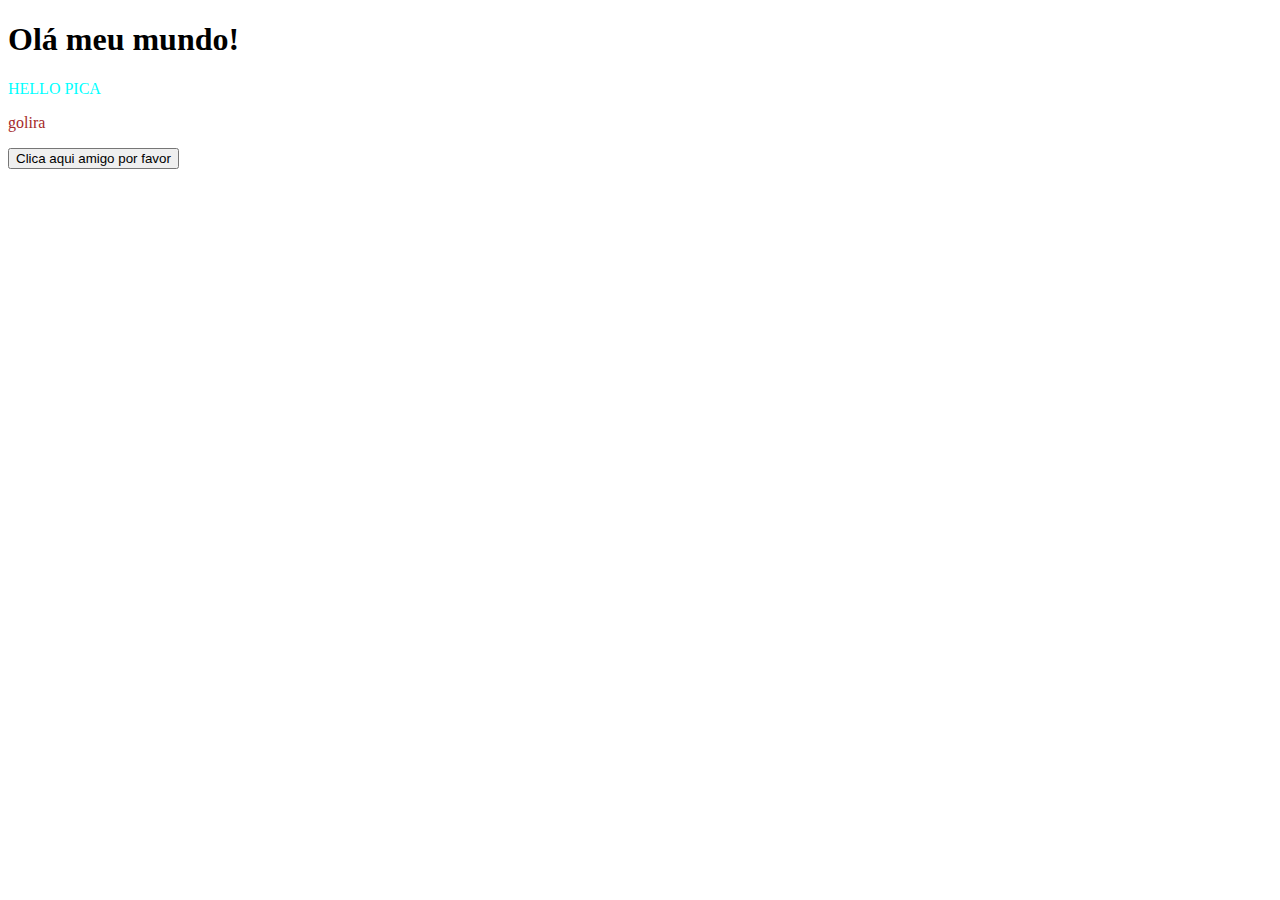
<file: index.html>
<!DOCTYPE html>
<html lang="pt-BR">
<head>
    <meta charset="UTF-8">
    <meta http-equiv="X-UA-Compatible" content="IE=edge">
    <meta name="viewport" content="width=device-width, initial-scale=1.0">
    <link rel="stylesheet" href="estilo.css">
   
    <title>Inicio JS</title>
</head>
     <!-- onload="AdicionaTitulo()"-->
<body  >
        <!-- noscript carrega-->
        <noscript> Tag que será exibida se o navegador bloquear os codigos js </noscript>
        <h1>Olá meu mundo!</h1>
        <p id="paragrafo">mamaco </p>
        <p id="paragrafo2">golira </p>

        <button onclick="AdicionaTitulo()">
            Clica aqui amigo por favor
        </button>

        <!-- Adicionar sempre no fim do documento para o script conseguir localizar os campos
        que sera alteralos-->
        <script src="teste.js"></script>
</body>

</html>
</file>
<file: estilo.css>
p {
    color: aqua;
}

#paragrafo2 {

    color: brown;
}
</file>
